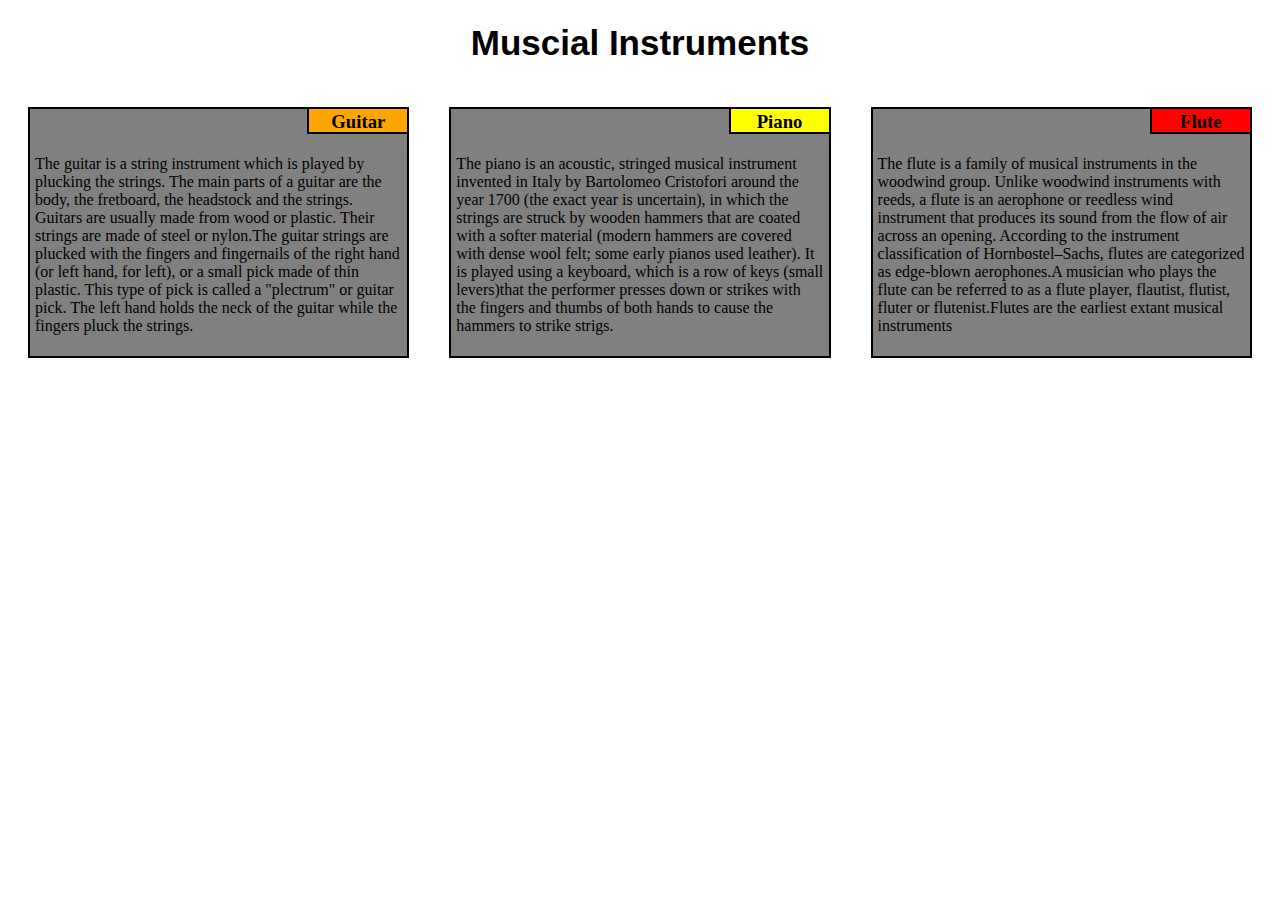
<file: mod2_solution/index.html>
<!DOCTYPE html>
<html>
<head>
	<meta name="viewport" content="width=device-width, initial-scale=1">
<title>Module2-Assignment</title>
<link rel="stylesheet" type="text/css" href="css/style.css">
</head>
<body>
<h1>Muscial Instruments</h1>
<div class="row">
	<div class="col-lg-4 col-md-6 col-sm-12">
		<section class="guitar">
			<h3>Guitar</h3>
			<p>The guitar is a string instrument which is played by plucking the strings. The main parts of a guitar are the body, the fretboard, the headstock and the strings. Guitars are usually made from wood or plastic. Their strings are made of steel or nylon.The guitar strings are plucked with the fingers and fingernails of the right hand (or left hand, for left), or a small pick made of thin plastic. This type of pick is called a "plectrum" or guitar pick. The left hand holds the neck of the guitar while the fingers pluck the strings.
			</p>
		</section>
	</div>
	<div class="col-lg-4 col-md-6 col-sm-12">
		<section class="piano">
			<h3>Piano</h3>
			<p>The piano is an acoustic, stringed musical instrument invented in Italy by Bartolomeo Cristofori around the year 1700 (the exact year is uncertain), in which the strings are struck by wooden hammers that are coated with a softer material (modern hammers are covered with dense wool felt; some early pianos used leather). It is played using a keyboard, which is a row of keys (small levers)that the performer presses down or strikes with the fingers and thumbs of both hands to cause the hammers to strike strigs. 
			</p>
		</section>
	</div>
	<div class="col-lg-4 col-md-12 col-sm-12">
		<section class="flute">
			<h3>Flute</h3>
			<p>The flute is a family of musical instruments in the woodwind group. Unlike woodwind instruments with reeds, a flute is an aerophone or reedless wind instrument that produces its sound from the flow of air across an opening. According to the instrument classification of Hornbostel–Sachs, flutes are categorized as edge-blown aerophones.A musician who plays the flute can be referred to as a flute player, flautist, flutist, fluter or flutenist.Flutes are the earliest extant musical instruments</p>
		</section>
	</div>
</div>
</body>
</html>
</file>
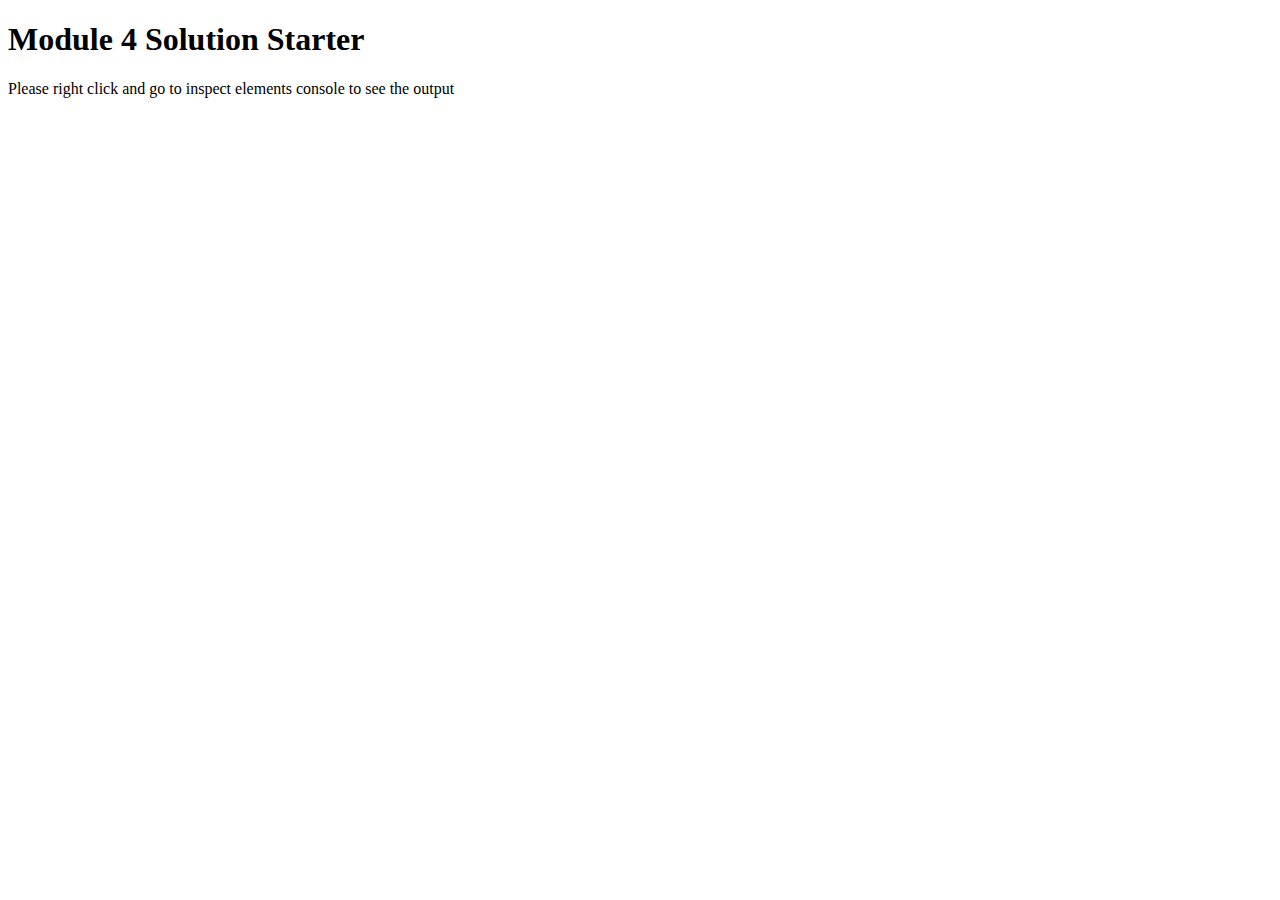
<file: mod4_solution/index.html>
<!DOCTYPE html>
<html>
<head>
  <meta charset="utf-8">
  <title>Module 4 Solution Starter</title>
  <script src="SpeakHello.js"></script>
  <script src="SpeakGoodBye.js"></script>
  <script src="script.js"></script>
</head>
<body>
  <h1>Module 4 Solution Starter</h1>
  <p>Please right click and go to inspect elements console to see the output</p>
</body>
</html>
</file>
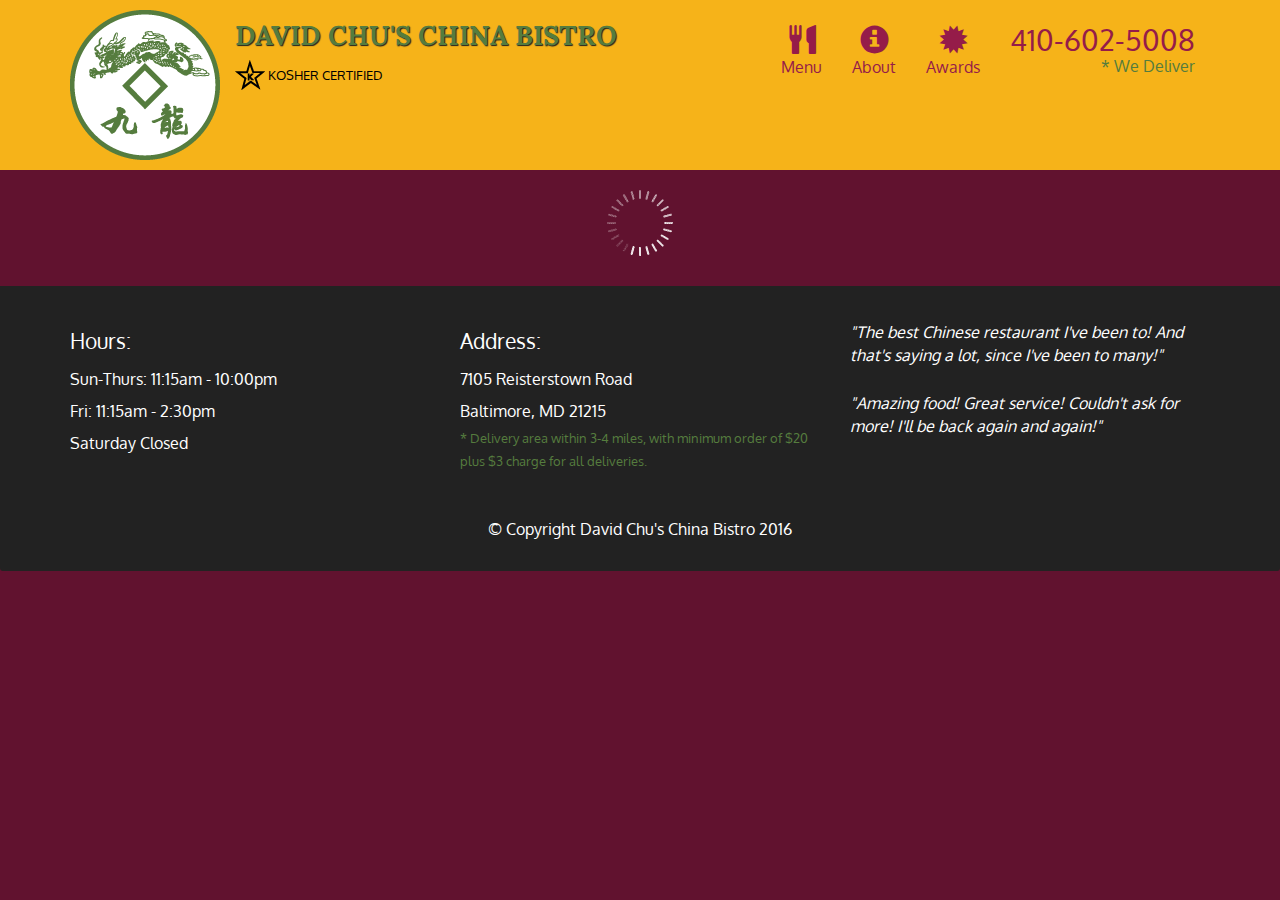
<file: mod5_solution/index.html>
<!doctype html>
<html lang="en">
  <head>
    <meta charset="utf-8">
    <meta http-equiv="X-UA-Compatible" content="IE=edge">
    <meta name="viewport" content="width=device-width, initial-scale=1">
    <title>David Chu's China Bistro</title>
    <link rel="stylesheet" href="css/bootstrap.min.css">
    <link rel="stylesheet" href="css/styles.css">
    <link href='https://fonts.googleapis.com/css?family=Oxygen:400,300,700' rel='stylesheet' type='text/css'>
    <link href='https://fonts.googleapis.com/css?family=Lora' rel='stylesheet' type='text/css'>
  </head>
<body>
  <header>
    <nav id="header-nav" class="navbar navbar-default">
      <div class="container">
        <div class="navbar-header">
          <a href="index.html" class="pull-left visible-md visible-lg">
            <div id="logo-img" alt="Logo image"></div>
          </a>

          <div class="navbar-brand">
            <a href="index.html"><h1>David Chu's China Bistro</h1></a>
            <p>
              <img src="images/star-k-logo.png" alt="Kosher certification">
              <span>Kosher Certified</span>
            </p>
          </div>

          <button id="navbarToggle" type="button" class="navbar-toggle collapsed" data-toggle="collapse" data-target="#collapsable-nav" aria-expanded="false">
            <span class="sr-only">Toggle navigation</span>
            <span class="icon-bar"></span>
            <span class="icon-bar"></span>
            <span class="icon-bar"></span>
          </button>
        </div>
        
        <div id="collapsable-nav" class="collapse navbar-collapse">
           <ul id="nav-list" class="nav navbar-nav navbar-right">
            <li id="navHomeButton" class="visible-xs active">
              <a href="index.html">
                <span class="glyphicon glyphicon-home"></span> Home</a>
            </li>
            <li id="navMenuButton">
              <a href="#" onclick="$dc.loadMenuCategories();">
                <span class="glyphicon glyphicon-cutlery"></span><br class="hidden-xs"> Menu</a>
            </li>
            <li>
              <a href="#">
                <span class="glyphicon glyphicon-info-sign"></span><br class="hidden-xs"> About</a>
            </li>
            <li>
              <a href="#">
                <span class="glyphicon glyphicon-certificate"></span><br class="hidden-xs"> Awards</a>
            </li>
            <li id="phone" class="hidden-xs">
              <a href="tel:410-602-5008">
                <span>410-602-5008</span></a><div>* We Deliver</div>
            </li>
          </ul><!-- #nav-list -->
        </div><!-- .collapse .navbar-collapse -->
      </div><!-- .container -->
    </nav><!-- #header-nav -->
  </header>

  <div id="call-btn" class="visible-xs">
    <a class="btn" href="tel:410-602-5008">
    <span class="glyphicon glyphicon-earphone"></span>
    410-602-5008
    </a>
  </div>
  <div id="xs-deliver" class="text-center visible-xs">* We Deliver</div>

  <div id="main-content" class="container"></div>

  <footer class="panel-footer">
    <div class="container">
      <div class="row">
        <section id="hours" class="col-sm-4">
          <span>Hours:</span><br>
          Sun-Thurs: 11:15am - 10:00pm<br>
          Fri: 11:15am - 2:30pm<br>
          Saturday Closed
          <hr class="visible-xs">
        </section>
        <section id="address" class="col-sm-4">
          <span>Address:</span><br>
          7105 Reisterstown Road<br>
          Baltimore, MD 21215
          <p>* Delivery area within 3-4 miles, with minimum order of $20 plus $3 charge for all deliveries.</p>
          <hr class="visible-xs">
        </section>
        <section id="testimonials" class="col-sm-4">
          <p>"The best Chinese restaurant I've been to! And that's saying a lot, since I've been to many!"</p>
          <p>"Amazing food! Great service! Couldn't ask for more! I'll be back again and again!"</p>
        </section>
      </div>
      <div class="text-center">&copy; Copyright David Chu's China Bistro 2016</div>
    </div>
  </footer>

  <!-- jQuery (Bootstrap JS plugins depend on it) -->
  <script src="js/jquery-2.1.4.min.js"></script>
  <script src="js/bootstrap.min.js"></script>
  <script src="js/ajax-utils.js"></script>
  <script src="js/script.js"></script>
</body>
</html>
</file>
<file: mod2_solution/css/style.css>
*{
	box-sizing: border-box;
}
h1{
	font-family:Sans-serif;
	font-size: 35px;
	text-align: center;
	font-weight: bold;
	
}
.row{
	width: 100%
}
section h3{
float: right;
padding: 2px;
margin: 0px;
border-left: 2px solid black;
border-bottom: 2px solid black;
color: black;
width: 100px;
height: 25px;
text-align: center;
}
section{
    background-color: grey;
    border: 2px solid black;
	  margin: 20px;
}
section p{
	padding: 30px 5px 5px 5px; 
}
.guitar h3{
	background-color: orange;
}
.piano h3{
	background-color: yellow;
}
.flute h3{
	background-color: red;
}
@media (min-width: 992px){
	.col-lg-1, .col-lg-2, .col-lg-3, .col-lg-4, .col-lg-5, .col-lg-6, .col-lg-7, .col-lg-8, .col-lg-9, .col-lg-10, .col-lg-11, .col-lg-12 {
    float: left;
  }
  .col-lg-1 {
    width: 8.33%;
  }
  .col-lg-2 {
    width: 16.66%;
  }
  .col-lg-3 {
    width: 25%;
  }
  .col-lg-4 {
    width: 33.33%;
  }
  .col-lg-5 {
    width: 41.66%;
  }
  .col-lg-6 {
    width: 50%;
  }
  .col-lg-7 {
    width: 58.33%;
  }
  .col-lg-8 {
    width: 66.66%;
  }
  .col-lg-9 {
    width: 74.99%;
  }
  .col-lg-10 {
    width: 83.33%;
  }
  .col-lg-11 {
    width: 91.66%;
  }
  .col-lg-12 {
    width: 100%;
  }
}
@media (min-width: 768px) and (max-width: 991px) {
  .col-md-1, .col-md-2, .col-md-3, .col-md-4, .col-md-5, .col-md-6, .col-md-7, .col-md-8, .col-md-9, .col-md-10, .col-md-11, .col-md-12 {
    float: left;
  }
  .col-md-1 {
    width: 8.33%;
  }
  .col-md-2 {
    width: 16.66%;
  }
  .col-md-3 {
    width: 25%;
  }
  .col-md-4 {
    width: 33.33%;
  }
  .col-md-5 {
    width: 41.66%;
  }
  .col-md-6 {
    width: 50%;
  }
  .col-md-7 {
    width: 58.33%;
  }
  .col-md-8 {
    width: 66.66%;
  }
  .col-md-9 {
    width: 74.99%;
  }
  .col-md-10 {
    width: 83.33%;
  }
  .col-md-11 {
    width: 91.66%;
  }
  .col-md-12 {
    width: 100%;
  }
}	
@media (max-width: 767px) {
  .col-sm-1, .col-sm-2, .col-sm-3, .col-sm-4, .col-sm-5, .col-sm-6, .col-sm-7, .col-sm-8, .col-sm-9, .col-sm-10, .col-sm-11, .col-sm-12 {
    float: left;
  }
  .col-sm-1 {
    width: 8.33%;
  }
  .col-sm-2 {
    width: 16.66%;
  }
  .col-sm-3 {
    width: 25%;
  }
  .col-sm-4 {
    width: 33.33%;
  }
  .col-sm-5 {
    width: 41.66%;
  }
  .col-sm-6 {
    width: 50%;
  }
  .col-sm-7 {
    width: 58.33%;
  }
  .col-sm-8 {
    width: 66.66%;
  }
  .col-sm-9 {
    width: 74.99%;
  }
  .col-sm-10 {
    width: 83.33%;
  }
  .col-sm-11 {
    width: 91.66%;
  }
  .col-sm-12 {
    width: 100%;
  }
}
</file>
<file: mod5_solution/css/styles.css>
body {
  font-size: 16px;
  color: #fff;
  background-color: #61122f;
  font-family: 'Oxygen', sans-serif;
}

/** HEADER **/
#header-nav {
  background-color: #f6b319;
  border-radius: 0;
  border: 0;
}

#logo-img {
  background: url('../images/restaurant-logo_large.png') no-repeat;
  width: 150px;
  height: 150px;
  margin: 10px 15px 10px 0;
}

.navbar-brand {
  padding-top: 25px;
}
.navbar-brand h1 { /* Restaurant name */
  font-family: 'Lora', serif;
  color: #557c3e;
  font-size: 1.5em;
  text-transform: uppercase;
  font-weight: bold;
  text-shadow: 1px 1px 1px #222;
  margin-top: 0;
  margin-bottom: 0;
  line-height: .75;
}
.navbar-brand a:hover, .navbar-brand a:focus {
  text-decoration: none;
}
.navbar-brand p { /* Kosher cert */
  color: #000;
  text-transform: uppercase;
  font-size: .7em;
  margin-top: 15px;
}
.navbar-brand p span { /* Star-K */
  vertical-align: middle;
}

#nav-list {
  margin-top: 10px;
}
#nav-list a {
  color: #951C49;
  text-align: center;
}
#nav-list a:hover {
  background: #E7E7E7;
}
#nav-list a span {
  font-size: 1.8em;
}

#phone {
  margin-top: 5px;
}
#phone a { /* Phone number */
  text-align: right;
  padding-bottom: 0;
}
#phone div { /* We Deliver */
  color: #557c3e;
  text-align: right;
  padding-right: 15px;
}

.navbar-header button.navbar-toggle, .navbar-header .icon-bar {
  border: 1px solid #61122f;
}
.navbar-header button.navbar-toggle {
  clear: both;
  margin-top: -30px;
}
/* END HEADER */

/* FOOTER */
.panel-footer {
  margin-top: 30px;
  padding-top: 35px;
  padding-bottom: 30px;
  background-color: #222;
  border-top: 0;
}
.panel-footer div.row {
  margin-bottom: 35px;
}
#hours, #address {
  line-height: 2;
}
#hours > span, #address > span {
  font-size: 1.3em;
}
#address p {
  color: #557c3e;
  font-size: .8em;
  line-height: 1.8;
}
#testimonials {
  font-style: italic;
}
#testimonials p:nth-child(2) {
  margin-top: 25px;
}
/* END FOOTER */



/* HOME PAGE */
.container .jumbotron {
  box-shadow: 0 0 50px #3F0C1F;
  border: 2px solid #3F0C1F;
}

#menu-tile, #specials-tile, #map-tile {
  height: 250px;
  width: 100%;
  margin-bottom: 15px;
  position: relative;
  border: 2px solid #3F0C1F;
  overflow: hidden;
}
#menu-tile:hover, #specials-tile:hover, #map-tile:hover {
  box-shadow: 0 1px 5px 1px #cccccc;
}
#menu-tile {
  background: url('../images/menu-tile.jpg') no-repeat;
  background-position: center;
}
#specials-tile {
  background: url('../images/specials-tile.jpg') no-repeat;
  background-position: center;
}
#menu-tile span, #specials-tile span, #map-tile span {
  position: absolute;
  bottom: 0;
  right: 0;
  width: 100%;
  text-align: center;
  font-size: 1.6em;
  text-transform: uppercase;
  background-color: #000;
  color: #fff;
  opacity: .8;
}
/* END HOME PAGE */

/* MENU CATEGORIES PAGE */
.category-tile { 
  position: relative;
  border: 2px solid #3F0C1F;
  overflow: hidden;
  width: 200px;
  height: 200px;
  margin: 0 auto 15px;
}
.category-tile span {
  position: absolute;
  bottom: 0;
  right: 0;
  width: 100%;
  text-align: center;
  font-size: 1.2em;
  text-transform: uppercase;
  background-color: #000;
  color: #fff;
  opacity: .8;
}
.category-tile:hover {
  box-shadow: 0 1px 5px 1px #cccccc;
}

#menu-categories-title + div {
  margin-bottom: 50px;
}
/* END MENU CATEGORIES PAGE */

/* SINGLE CATEGORY PAGE */
.menu-item-tile {
  margin-bottom: 25px;
}
.menu-item-tile hr {
  width: 80%;
}
.menu-item-tile .menu-item-price {
  font-size: 1.1em;
  text-align: right;
  margin-top: -15px;
  margin-right: -15px;
}
.menu-item-tile .menu-item-price span {
  font-size: .6em;
}
.menu-item-photo {
  position: relative;
  border: 2px solid #3F0C1F; 
  overflow: hidden;
  padding: 0;
  margin-right: -15px;
  margin-left: auto;
  margin-bottom: 20px;
  max-width: 250px;
}
.menu-item-photo div {
  position: absolute;
  bottom: 0;
  right: 0;
  width: 80px;
  background-color: #557c3e;
  text-align: center;
}
.menu-item-description {
  padding-right: 30px;
}
h3.menu-item-title {
  margin: 0 0 10px;
}
.menu-item-details {
  font-size: .9em;
  font-style: italic;
}
/* END SINGLE CATEGORY PAGE */


/********** Large devices only **********/
@media (min-width: 1200px) {
  .container .jumbotron {
    background: url('../images/jumbotron_1200.jpg') no-repeat;
    height: 675px;
  }
}

/********** Medium devices only **********/
@media (min-width: 992px) and (max-width: 1199px) {
  /* Header */
  #logo-img {
    background: url('../images/restaurant-logo_medium.png') no-repeat;
    width: 100px;
    height: 100px;
    margin: 5px 5px 5px 0;
  }
  /* End Header */

  /* Home Page */
  .container .jumbotron {
    background: url('../images/jumbotron_992.jpg') no-repeat;
    height: 558px;
  }
  /* End Home Page */
}

/********** Small devices only **********/
@media (min-width: 768px) and (max-width: 991px) {
  /* Home Page */
  .container .jumbotron {
    background: url('../images/jumbotron_768.jpg') no-repeat;
    height: 432px;
  }
  /* End Home Page */
}

/********** Extra small devices only **********/
@media (max-width: 767px) {
  /* Header */
  .navbar-brand {
    padding-top: 10px;
    height: 80px;
  }
  .navbar-brand h1 { /* Restaurant name */
    padding-top: 10px;
    font-size: 5vw; /* 1vw = 1% of viewport width */
  }
  .navbar-brand p { /* Kosher cert */
    font-size: .6em;
    margin-top: 12px;
  }
  .navbar-brand p img { /* Star-K */
    height: 20px;
  }

  #collapsable-nav a { /* Collapsed nav menu text */
    font-size: 1.2em;
  }
  #collapsable-nav a span { /* Collapsed nav menu glyph */
    font-size: 1em;
    margin-right: 5px;
  }

  #call-btn > a {
    font-size: 1.5em;
    display: block;
    margin: 0 20px;
    padding: 10px;
    border: 2px solid #fff;
    background-color: #f6b319;
    color: #951c49;
  }
  #xs-deliver {
    margin-top: 5px;
    font-size: .7em;
    letter-spacing: .1em;
    text-transform: uppercase;
  }
  /* End Header */

  /* Footer */
  .panel-footer section {
    margin-bottom: 30px;
    text-align: center;
  }
  .panel-footer section:nth-child(3) {
    margin-bottom: 0; /* margin already exists on the whole row */
  }
  .panel-footer section hr {
    width: 50%;
  }
  /* End Footer */

  /* Home Page */
  .container .jumbotron {
    margin-top: 30px;
    padding: 0;
  }
  #menu-tile, #specials-tile {
    width: 360px;
    margin: 0 auto 15px;
  }

  .menu-item-photo {
    margin-right: auto;
  }
  .menu-item-tile .menu-item-price {
    text-align: center;
  }
  .menu-item-description {
    text-align: center;;
  }
}


/********** Super extra small devices Only :-) (e.g., iPhone 4) **********/
@media (max-width: 479px) {
  /* Header */
  .navbar-brand h1 { /* Restaurant name */
    padding-top: 5px;
    font-size: 6vw;
  }
  /* End Header */
  
  /* Home page */
  #menu-tile, #specials-tile {
    width: 280px;
    margin: 0 auto 15px;
  }

  .col-xxs-12 {
    position: relative;
    min-height: 1px;
    padding-right: 15px;
    padding-left: 15px;
    float: left;
    width: 100%;
  }
}
</file>
